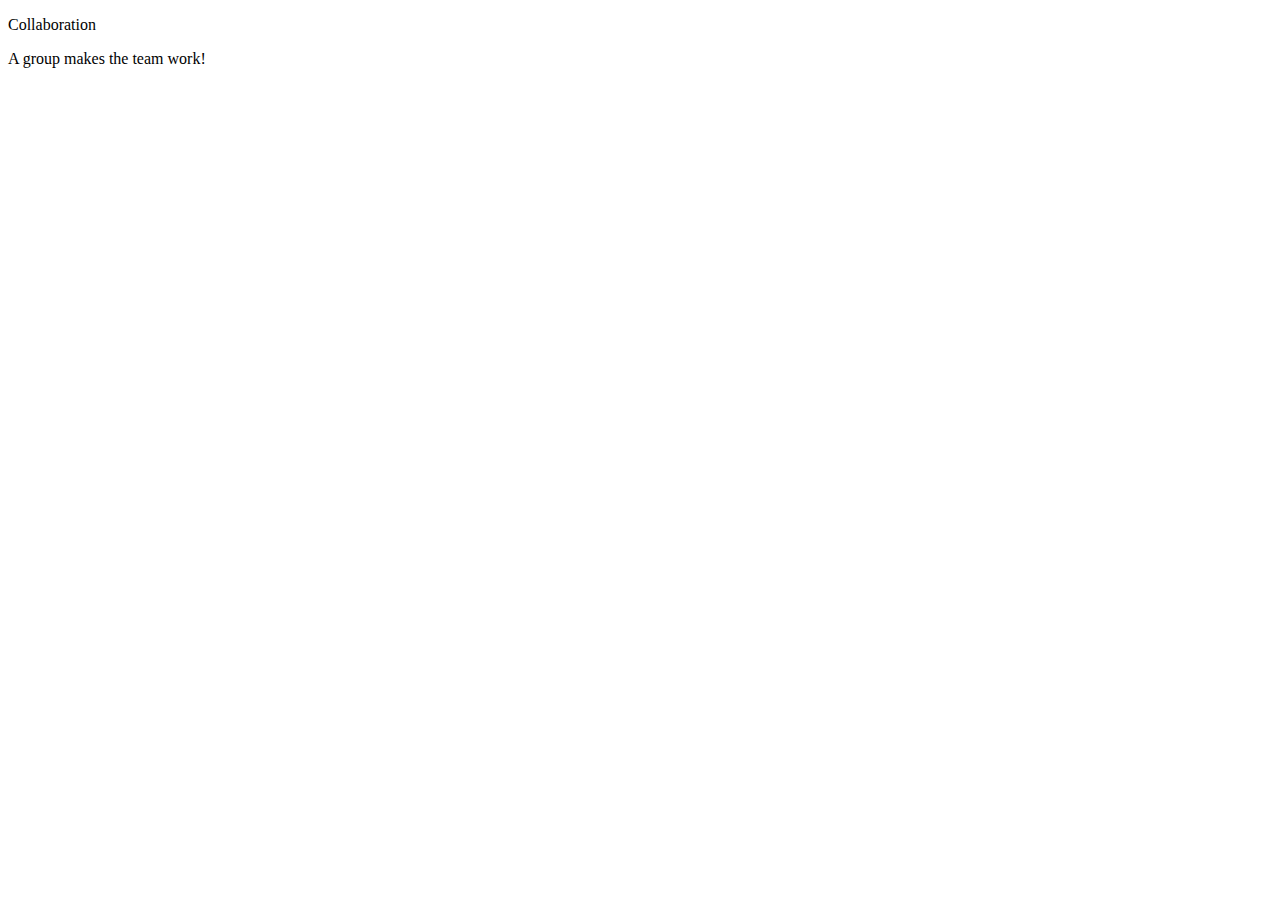
<file: Collaboration.html>
<!DOCTYPE html>
<html>
    <head>
        <title> Welcome to my Website!!
        </title>
    </head>
    <body>
    <p> Collaboration</p>
    <p> A group makes the team work!</p>
    </body>
</html>
</file>
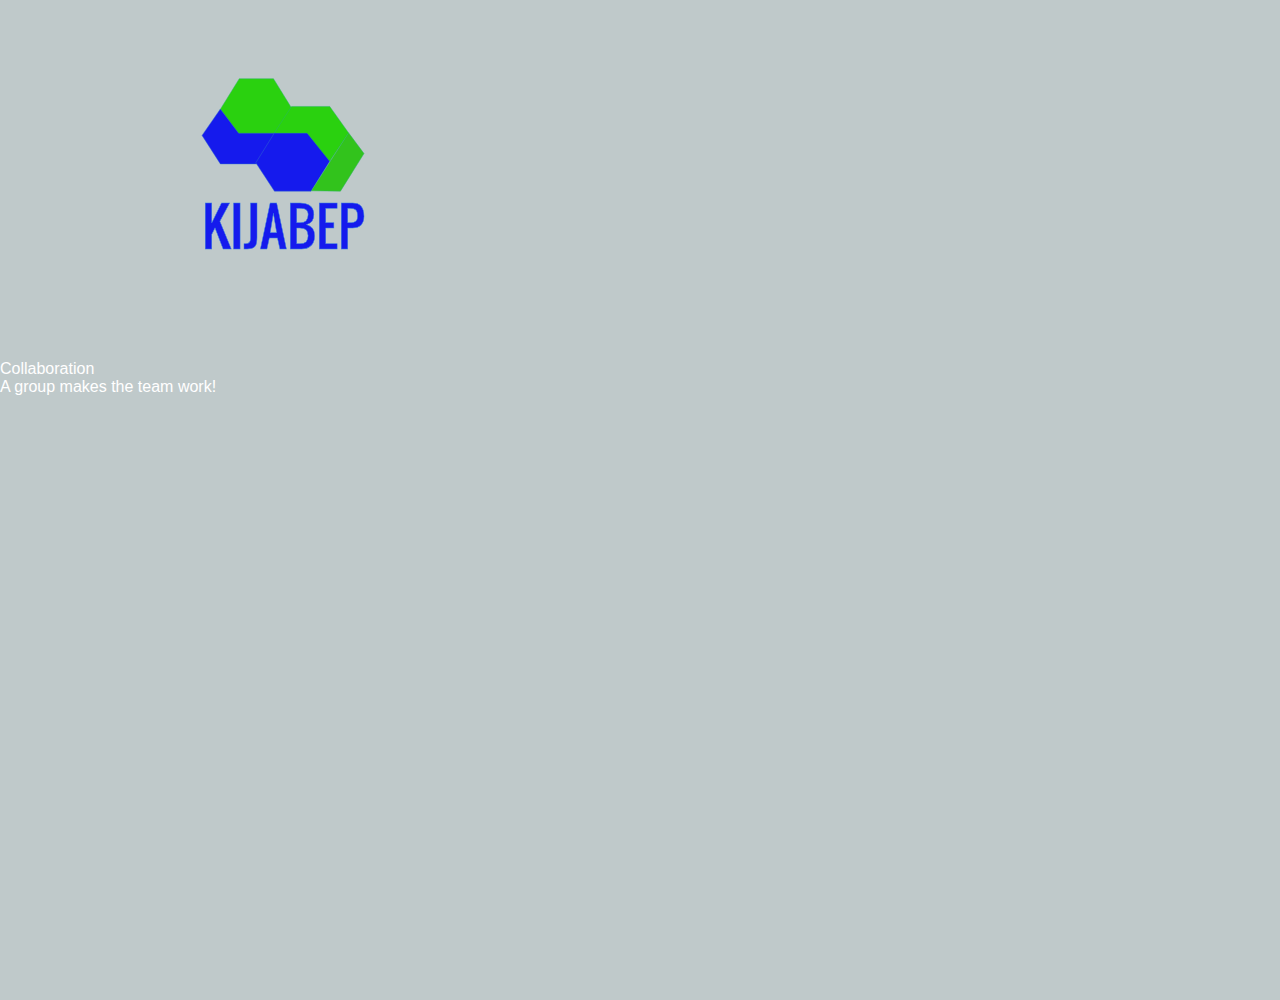
<file: docs/Pages/Collaboration.html>
<!DOCTYPE html>
<html>
    <head> 
    <meta charset="utf-8">
    <meta http-equiv="X-UA-Compatible" content="IE=edge">
    <title>Virtual Life</title>
    <meta name="description" content>
    <meta name="viewport" content="width=device-width, initial scale=1">
    <link rel="stylesheet" href="../styles.css" />  
    <link href="images/fun_burned.png" rel="icon" type="image/x-icon" />
    </head>   
    <body>
    <header>
    <a href="../index.html"><img src="images/logo.svg" alt="logo" title="logo">
    </header>
    <p> Collaboration</p>
    <p> A group makes the team work!</p>
    <iframe frameborder="0" height="600" scrolling="no" 
    src="https://calendar.google.com/calendar/embed?src=es.ec%23holiday%40group.v.calendar.google.com&ctz=America%2FNew_York"
    style="border-width:0" width="650">
    </iframe>
    </body>
</html>
</file>
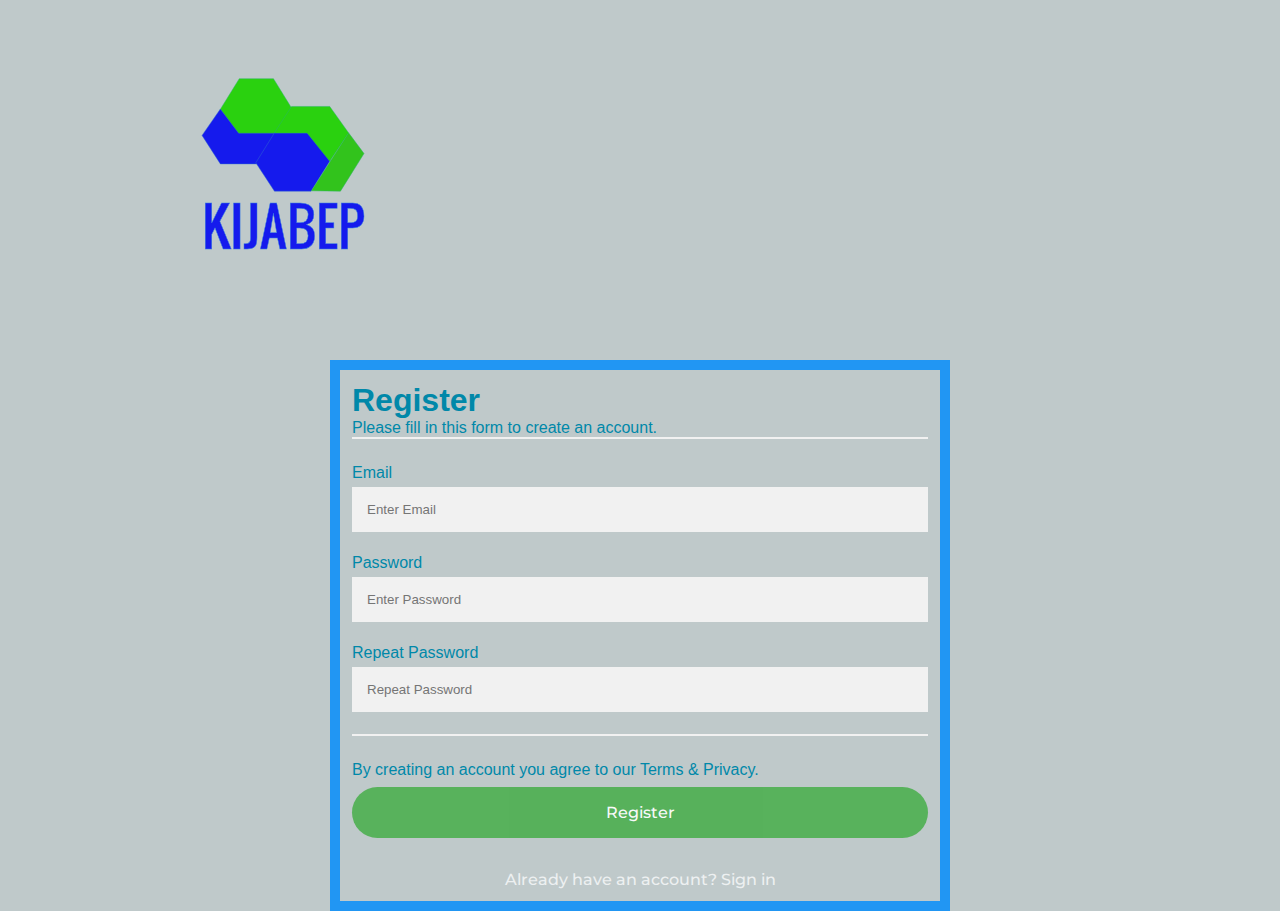
<file: docs/Pages/Contact.html>
<!DOCTYPE html>
<html>
    <head> 
        <meta charset="utf-8">
        <meta http-equiv="X-UA-Compatible" content="IE=edge">
        <title>Virtual Life</title>
        <meta name="description" content>
        <meta name="viewport" content="width=device-width, initial scale=1">
        <link rel="stylesheet" href="../styles.css" />  
        <link href="images/fun_burned.png" rel="icon" type="image/x-icon" />
    </head>   
    <body>
    <header>
    <a href="../index.html"><img src="images/logo.svg" alt="logo" title="logo">
    </header>

    <div id="log">
        <form  action="/action_page.php">
        <div class="container">
            <h1>Register</h1>
            <p>Please fill in this form to create an account.</p>
            <hr>

            <label>Email</label><br>
            <input type="text" placeholder="Enter Email" name="email" required>

            <label>Password</label><br>
            <input type="password" placeholder="Enter Password" name="psw" required>

            <label>Repeat Password</label><br>
            <input type="password" placeholder="Repeat Password" name="psw-repeat" required>
            <hr>
            <p>By creating an account you agree to our Terms & Privacy.</p>

            <button type="submit" class="registerbtn">Register</button>
        </div>
    
        <div class="container signin">
            <p>Already have an account? <a href="#">Sign in</a></p>
        </div>
    </div>
</form>


</body> 
</html>
</file>
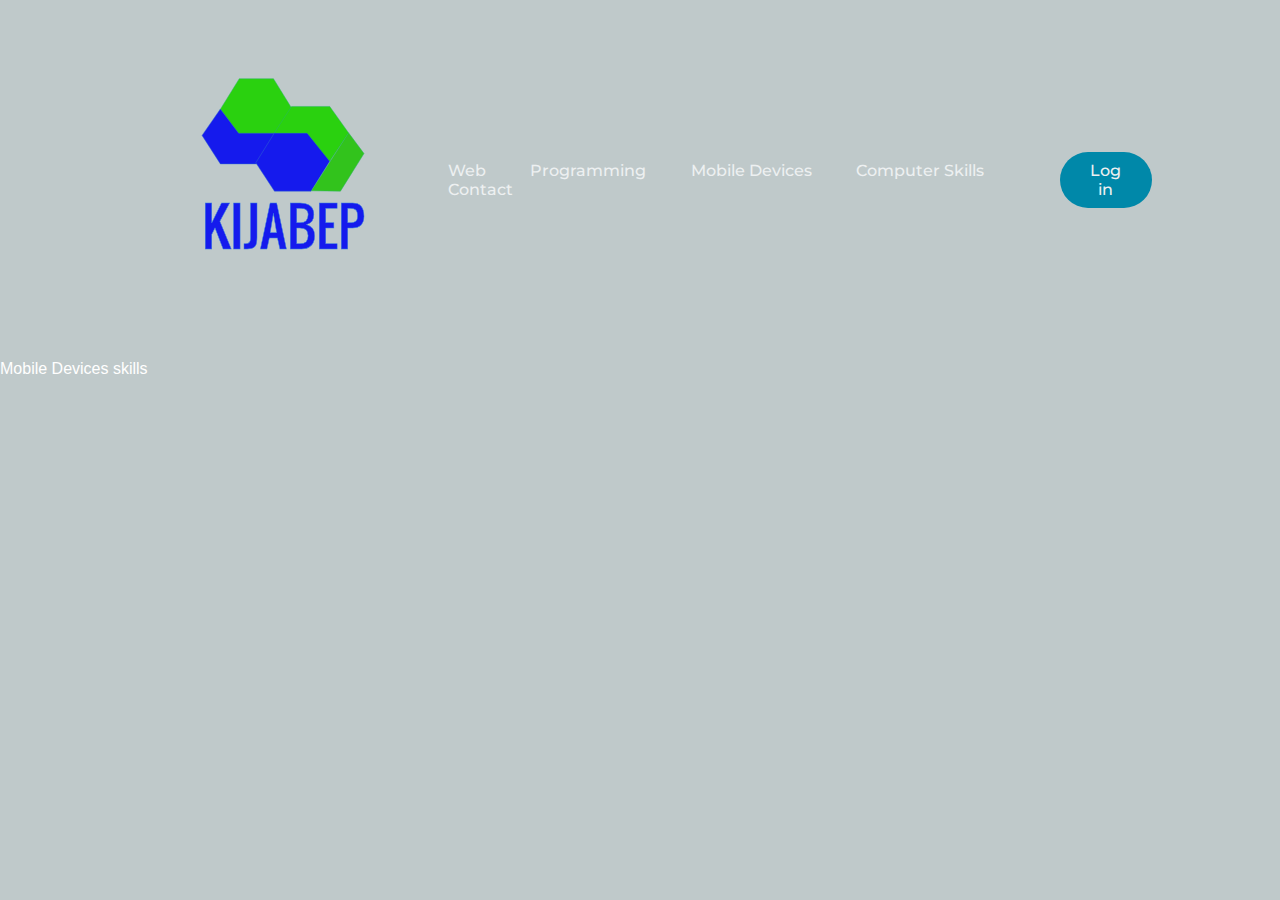
<file: docs/Pages/MobileDevice.html>
<!DOCTYPE html>
<html>
    <head> 
    <meta charset="utf-8">
    <meta http-equiv="X-UA-Compatible" content="IE=edge">
    <title>Virtual Life</title>
    <meta name="description" content>
    <meta name="viewport" content="width=device-width, initial scale=1">
    <link rel="stylesheet" href="../styles.css" />  
    <link href="images/fun_burned.png" rel="icon" type="image/x-icon" />
    </head> 
    <body>
        <header>
                <a href="../index.html"><img src="images/logo.svg" alt="logo" title="logo">
            <nav>
                <ul class="nav__links">
        
                    <li><a href="Web.html">Web</a></li>
                    <li><a href="Programming.html">Programming</a></li>
                    <li><a href="MobileDevices.html">Mobile Devices</a></li>
                    <li><a href="ComputerSkills.html">Computer Skills</a></li>
                    <li><a href="Collaboration.html">Contact</a></li>
                    
                </ul>   
               
            </nav>
            <form style="display: inline" action="Contact.html" method="get">
              <button>Log in</button>
            </form>
             
        </header>
    <p> Mobile Devices skills</p>
    </body>
</html>
</file>
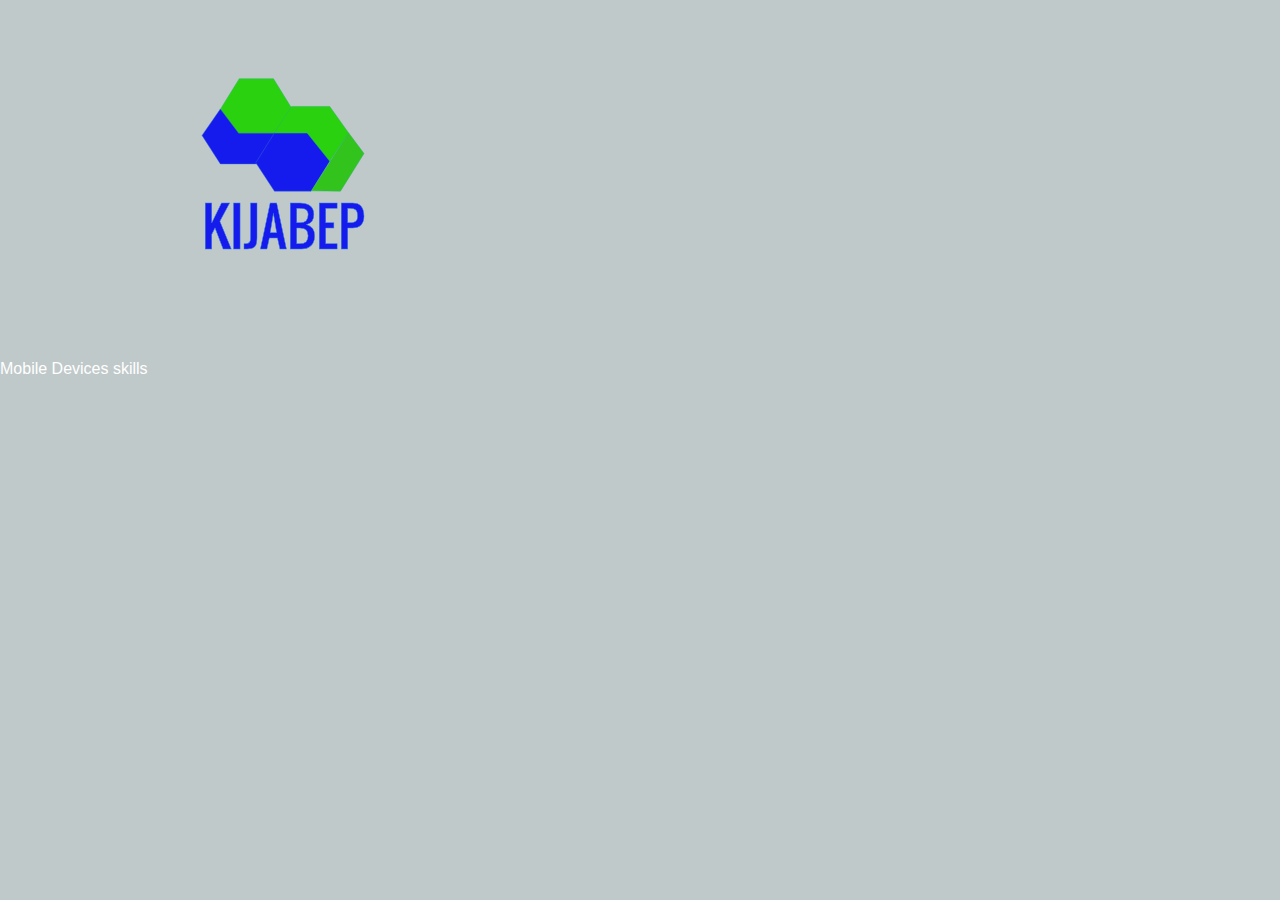
<file: docs/Pages/MobileDevices.html>
<!DOCTYPE html>
<html>
    <head> 
    <meta charset="utf-8">
    <meta http-equiv="X-UA-Compatible" content="IE=edge">
    <title>Virtual Life</title>
    <meta name="description" content>
    <meta name="viewport" content="width=device-width, initial scale=1">
    <link rel="stylesheet" href="../styles.css" />  
    <link href="images/fun_burned.png" rel="icon" type="image/x-icon" />
    </head> 
    <body>  
    <header>
    <a href="../index.html"><img src="images/logo.svg" alt="logo" title="logo">
    </header>
    <p> Mobile Devices skills</p>
    </body>
</html>
</file>
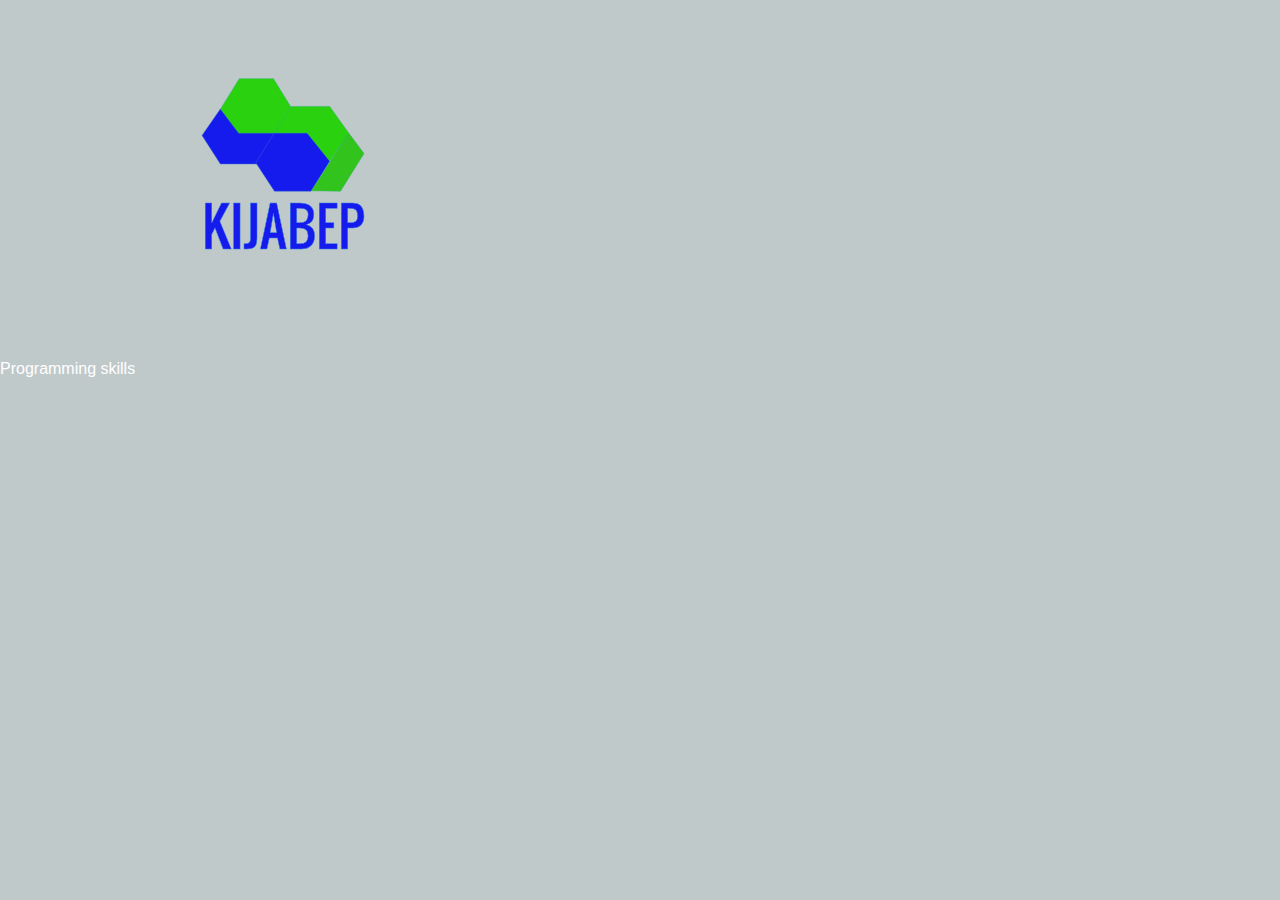
<file: docs/Pages/Programming.html>
<!DOCTYPE html>
<html>
    <head> 
    <meta charset="utf-8">
    <meta http-equiv="X-UA-Compatible" content="IE=edge">
    <title>Virtual Life</title>
    <meta name="description" content>
    <meta name="viewport" content="width=device-width, initial scale=1">
    <link rel="stylesheet" href="../styles.css" />  
    <link href="images/fun_burned.png" rel="icon" type="image/x-icon" />
    </head>  
    <body> 
    <header>
    <a href="../index.html"><img src="images/logo.svg" alt="logo" title="logo">
    </header>
    <p> Programming skills</p>
    </body>
</html>
</file>
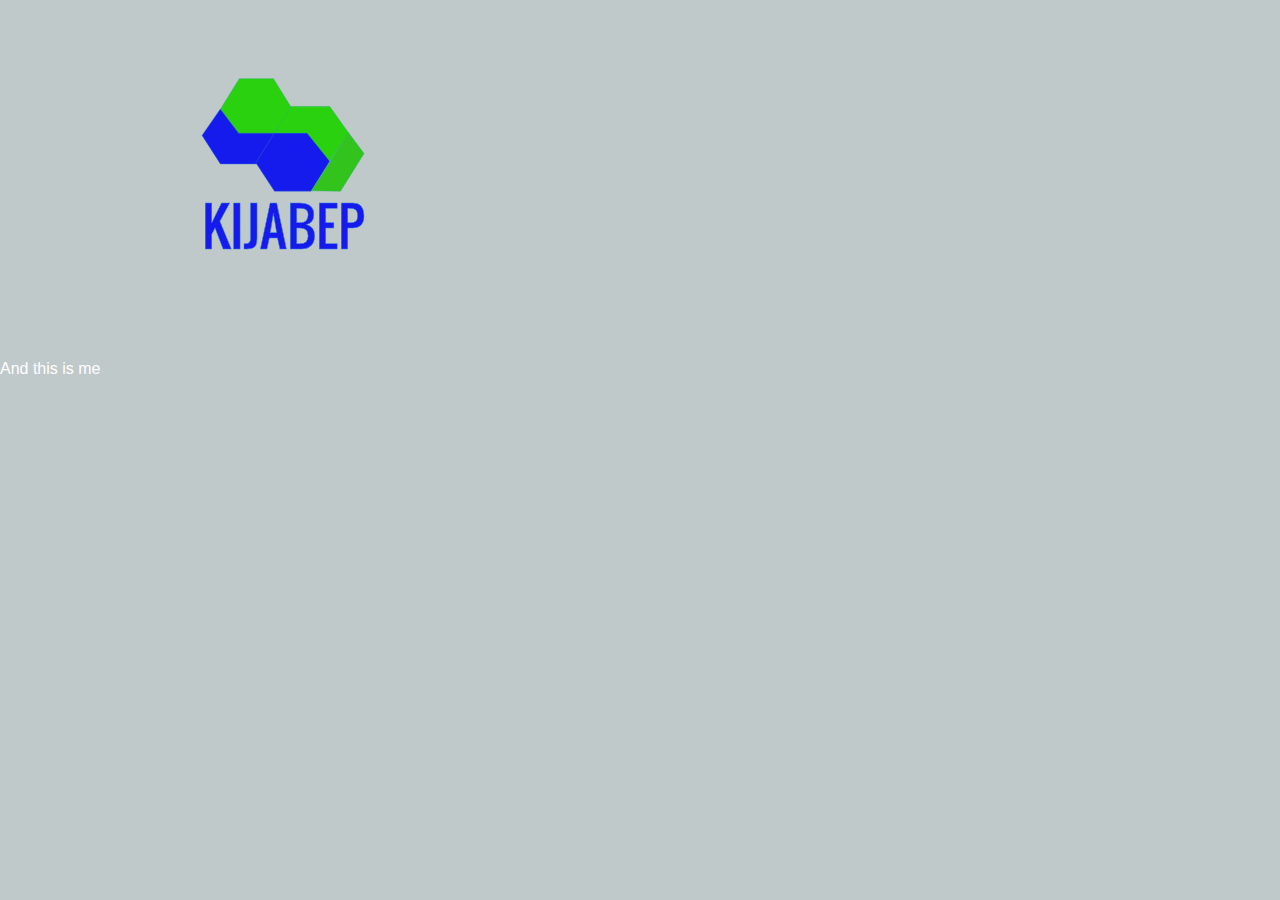
<file: docs/Pages/Web.html>
<!DOCTYPE html>
<html>
    <head> 
    <meta charset="utf-8">
    <meta http-equiv="X-UA-Compatible" content="IE=edge">
    <title>Virtual Life</title>
    <meta name="description" content>
    <meta name="viewport" content="width=device-width, initial scale=1">
    <link rel="stylesheet" href="../styles.css" />  
    <link href="images/fun_burned.png" rel="icon" type="image/x-icon" />
    </head>   
    <body>
    <header>
    <a href="../index.html"><img src="images/logo.svg" alt="logo" title="logo">
    </header>  
    <div id = "color" style = "color: white;">And this is me</div> 
    </body>
</html>
</file>
<file: docs/styles.css>
@import url('https://fonts.googleapis.com/css?family=Montserrat:500');

* {box-sizing: border-box;}
body {font-family: Verdana, sans-serif;}
.mySlides {display: none;}
img {vertical-align: middle;}

/* Exmaple of breakpoints for media query */


/* up to 480 => phones portrait */


/* 320 - 568 for iphone 5/SE*/
@media screen and (min-width: 320px) and (max-width: 568px) {
  .slideshow-container {
  
    width: 190%;
    height: auto;
    position: relative;
    margin: auto;
  }
 
}

/* 568 - 1024 => phones landscape and tablets landscape */

@media screen and (min-width: 568px) and (max-width: 1024px) {
  .slideshow-container {
  
    width: 100%;
    height: auto;
    position: relative;
    margin: auto;
  }
}

/* 1024 and up => desktopand more */

@media screen and (min-width: 1024px) {
  .slideshow-container {
  
    width: 70%;
    height: auto;
    position: relative;
    margin: auto;
  }
}



/* Caption text */
.text {
  color: #f2f2f2;
  font-size: 15px;
  padding: 8px 12px;
  position: absolute;
  bottom: 8px;
  width: 100%;
  text-align: center;
}

/* Number text (1/4 etc) */
.numbertext {
  color: #f2f2f2;
  font-size: 12px;
  padding: 8px 12px;
  position: absolute;
  top: 0;
}

/* The dots/bullets/indicators */
.dot {
  height: 15px;
  width: 15px;
  margin: 0 2px;
  background-color: #bbb;
  border-radius: 50%;
  display: inline-block;
  transition: background-color 0.6s ease;
}

.active {
  background-color: #CCD1D1;
}

/* Fading animation */
.fade {
  -webkit-animation-name: fade;
  -webkit-animation-duration: 1.5s;
  animation-name: fade;
  animation-duration: 1.5s;
}

@-webkit-keyframes fade {
  from {opacity: .4} 
  to {opacity: 1}
}

@keyframes fade {
  from {opacity: .4} 
  to {opacity: 1}
}


* {
    box-sizing: border-box;
    margin: 0;
    padding: 0;
    background-color: #BFC9CA;
}

li, a, button {
    font-family: "Montserrat", sans-serif;
    font-weight: 500;
    font-size: 16px;
    color: #edf0f1;
    text-decoration: none;
}

header {
    display: flex;
    justify-content: space-between;
    align-items: center;
    padding: 30px 10%;    
}

.logo {
    cursor: pointer;
}

.nav__links {
    list-style: none;
}

.nav__links li {
    display: inline-block;
    padding: 0px 20px;
}

.nav__links li a {
    transition: all 0.3s ease 0s;
}

.nav__links li a:hover {
    color: #0088a9
}

button {
    padding: 9px 25px;
    background-color: rgba(0,136,169,1);
    border: none;
    border-radius: 50px;
    cursor: pointer;
    transition: all 0.3s ease 0s;
}

button:hover {
    background-color: rgba(0,136,169,0.8);
}

/* Three image containers (use 25% for four, and 50% for two, etc) */
.column {
    float: left;
    width: 50%;
    padding: 5px;
  }
  
  /* Clear floats after image containers */
  .row::after {
    content: "";
    clear: both;
    display: table;
  }
  

  /* Table design */


  * {
    font-family: sans-serif; /* Change your font family */
    color: white
  }
  
  .content-table {
    border-collapse: collapse;
    margin: 25px 0;
    font-size: 0.9em;
    min-width: 400px;
    border-radius: 5px 5px 0 0;
    overflow: hidden;
    box-shadow: 0 0 20px rgba(0, 0, 0, 0.15);
  }
  
  .content-table thead tr {
    background-color: #009879;
    color: #ffffff;
    text-align: left;
    font-weight: bold;
  }
  
  .content-table th,
  .content-table td {
    padding: 12px 15px;
  }
  
  .content-table tbody tr {
    border-bottom: 1px solid #dddddd;
  }
  
  .content-table tbody tr:nth-of-type(even) {
    background-color: #f3f3f3;
  }
  
  .content-table tbody tr:last-of-type {
    border-bottom: 2px solid #009879;
  }
  
  .content-table tbody tr.active-row {
    font-weight: bold;
    color: #009879;
  }
  
  /* End of table design */

  /* Form */
  #log form {
    max-width: 620px;
    margin: auto;
    padding: 10px;
    background: #2196f3;
  }
  #log p,h1,label {
    color: #0088a9;
  }
  
  /* Add padding to containers */
  .container {
    padding: 12px;
    width: 600px;
  }
  /* Full-width input fields */
  input[type=text], input[type=password] {
    width: 100%;
    padding: 15px;
    margin: 5px 0 22px 0;
    display: inline-block;
    border: none;
    background: #f1f1f1;
  }
  
  input[type=text]:focus, input[type=password]:focus {
    outline: none;
  }
  
  /* Overwrite default styles of hr */
  hr {
    border: 1px solid #f1f1f1;
    margin-bottom: 25px;
  }
  
  /* Set a style for the submit button */
  .registerbtn {
    background-color: #4CAF50;
    color: white;
    padding: 16px 20px;
    margin: 8px 0;
    border: none;
    cursor: pointer;
    width: 100%;
    opacity: 0.9;
  }
  
  .registerbtn:hover {
    opacity: 1;
  }
  
  
  /* Set a grey background color and center the text of the "sign in" section */
  .signin {
    text-align: center;
  }
</file>
